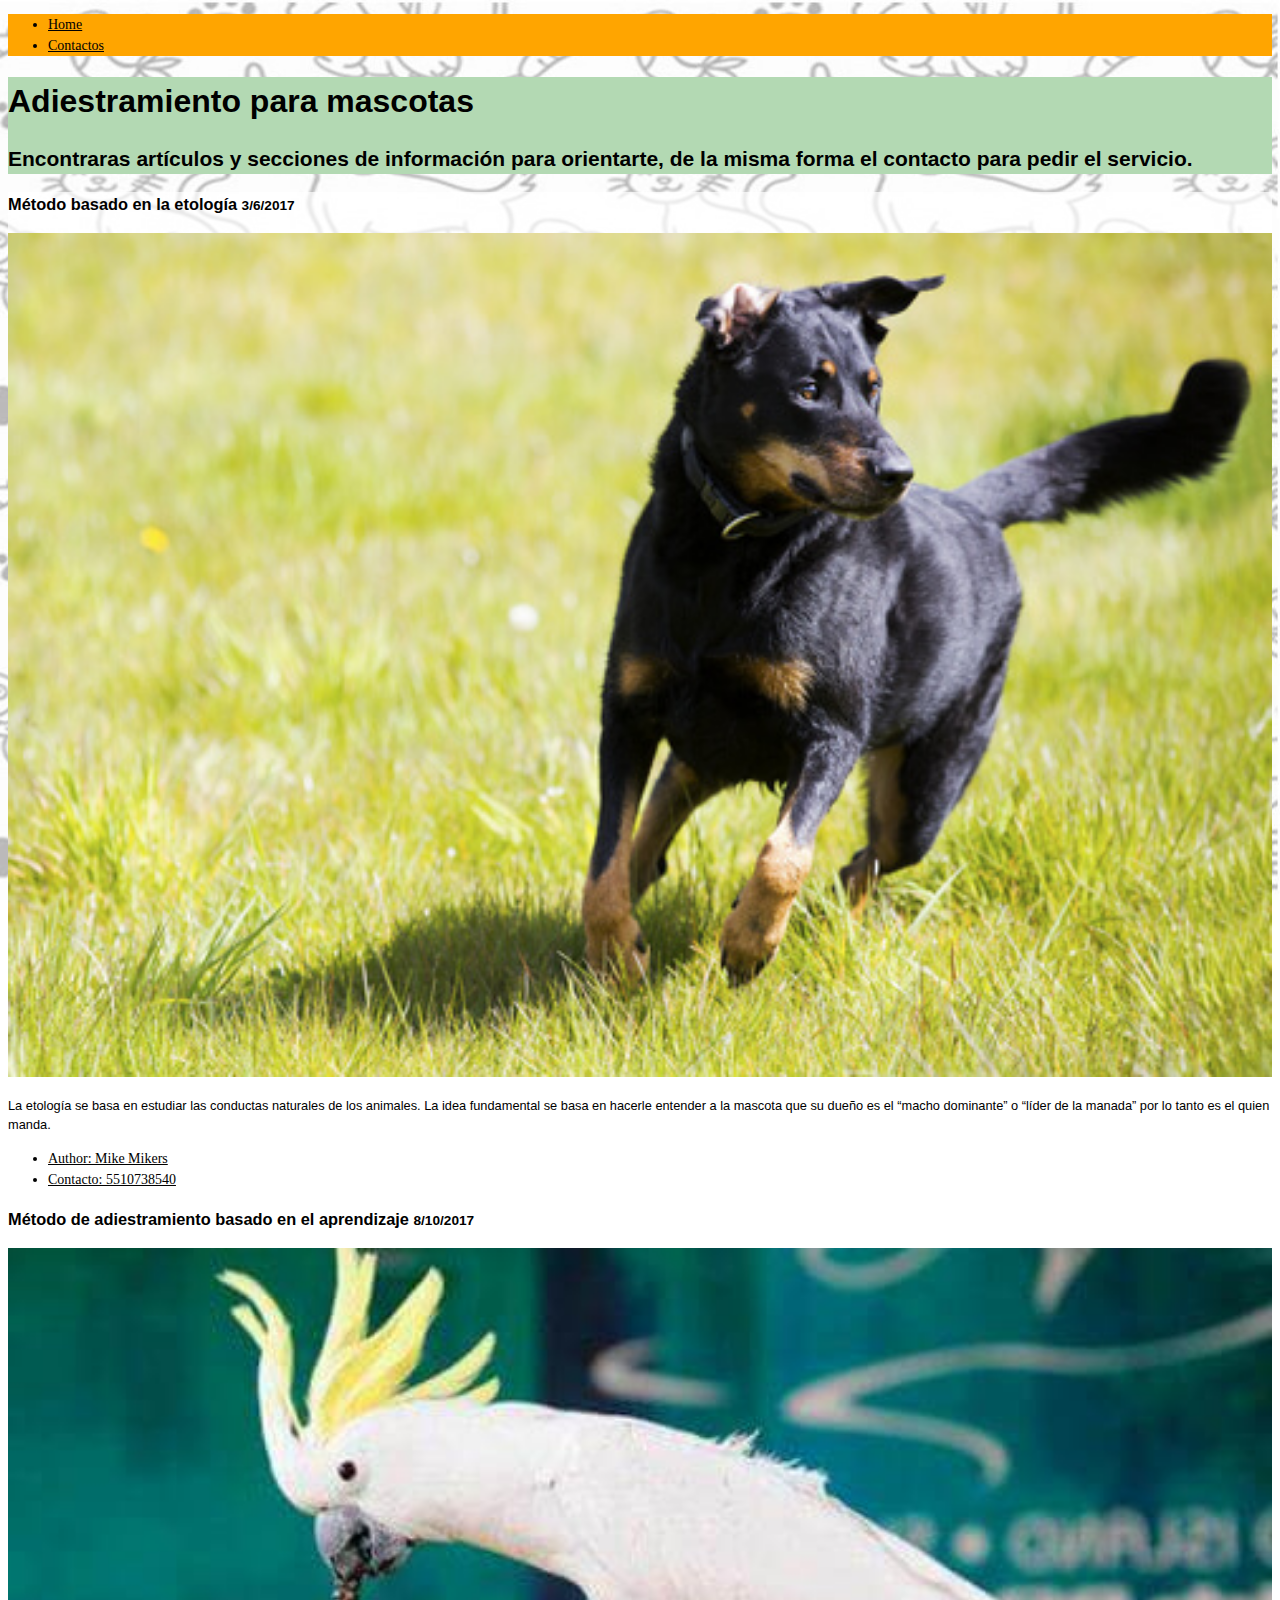
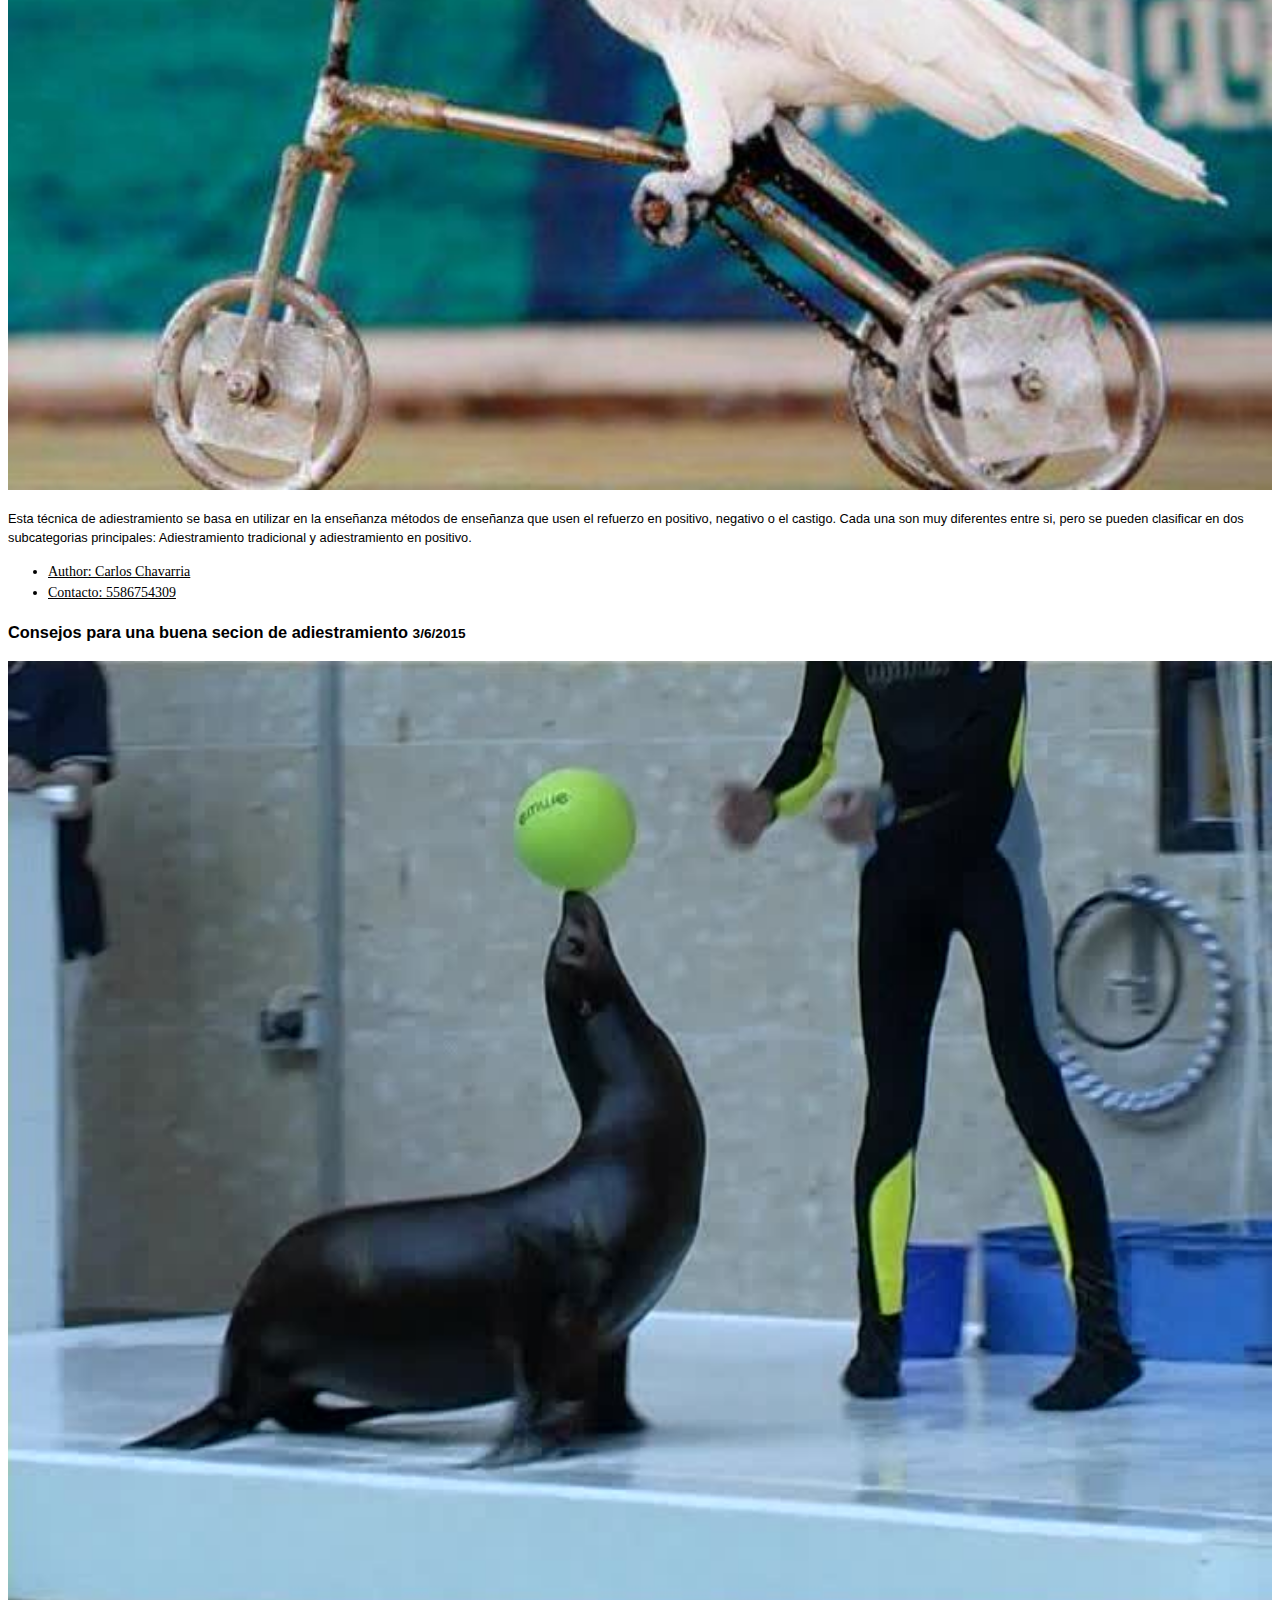
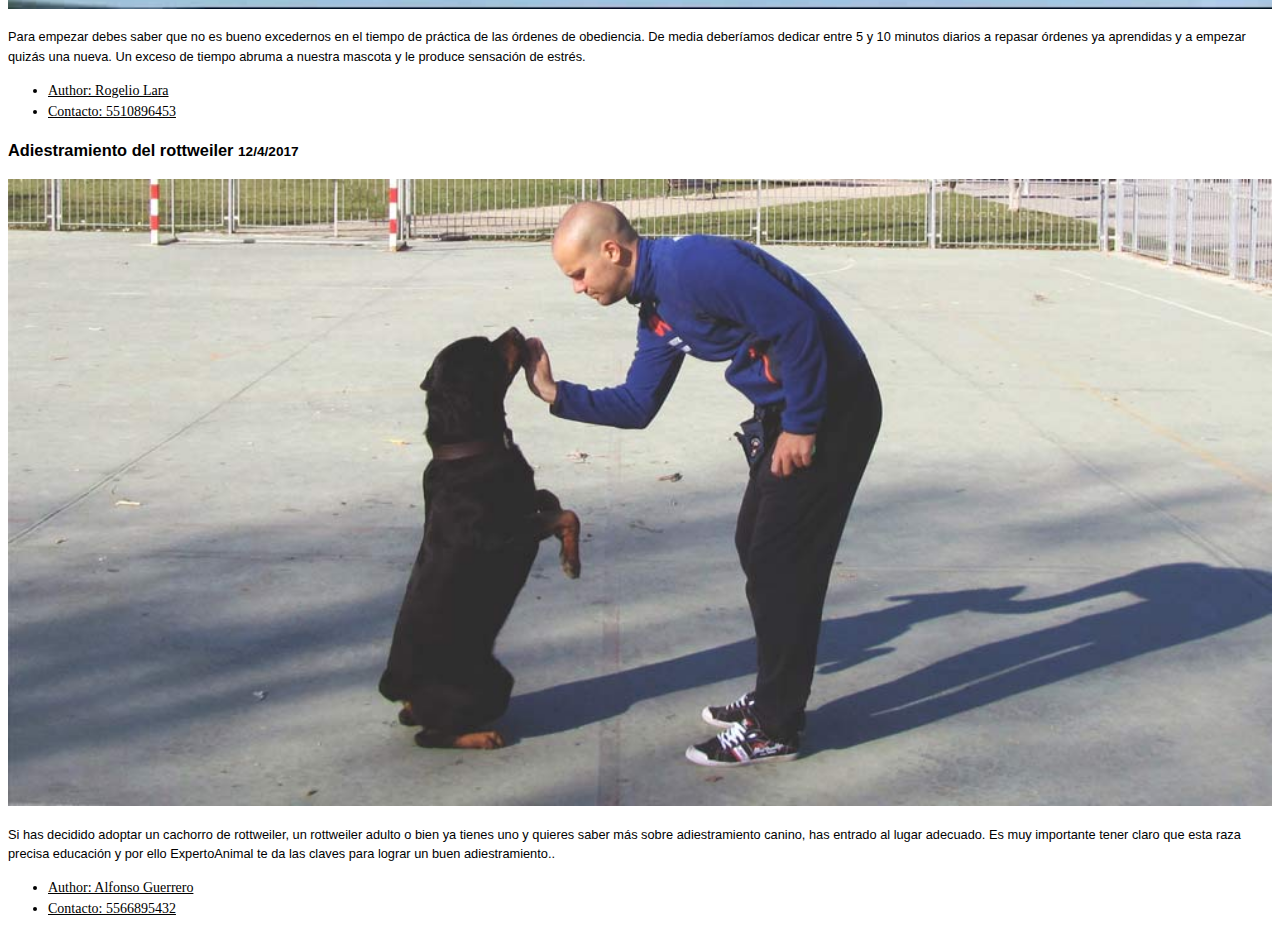
<file: adiestramiento.html>
<!doctype html>
<html class="no-js" lang="en">
<head>
  <meta charset="utf-8" />
  <meta name="viewport" content="width=device-width, initial-scale=1.0" />
  <title>Adiestramiento</title>
  <link rel="stylesheet" href="./css/app.css">
  <link rel="stylesheet" href="http://dhbhdrzi4tiry.cloudfront.net/cdn/sites/foundation.min.css">
</head>
<body>
  <!-- Start Top Bar -->
  <div class="top-bar" style="background:#ffa50094">
    <div class="top-bar-left">
      <ul class="menu" style="background:orange">
        <li><a href="index.html">Home</a></li>
        <li><a href="#">Contactos</a></li>
      </ul>
    </div>
  </div>
  <!-- End Top Bar -->

  <div class="callout large primary" style="background: green">
    <div class="row column text-center">
      <h1>Adiestramiento para mascotas</h1>
      <h2 class="subheader">Encontraras artículos y secciones de información para orientarte, de la misma forma el contacto para pedir el servicio.</h2>
    </div>
  </div>

  <!-- We can now combine rows and columns when there's only one column in that row -->
  <div class="row medium-8 large-7 columns">
    <div class="blog-post">
      <h3>Método basado en la etología <small>3/6/2017</small></h3>
      <img class="thumbnail ajuste" src="./assets/img/adies1.jpg">
      <p>La etología se basa en estudiar las conductas naturales de los animales. La idea fundamental se basa en hacerle entender a la mascota que su dueño es el “macho dominante” o “líder de la manada” por lo tanto es el quien manda.</p>
      <div class="callout">
        <ul class="menu simple">
          <li><a href="#">Author: Mike Mikers</a></li>
          <li><a href="#">Contacto: 5510738540</a></li>
        </ul>
      </div>
    </div>

    <div class="blog-post">
      <h3>Método de adiestramiento  basado en el aprendizaje <small>8/10/2017</small></h3>
      <img class="thumbnail ajuste" src="./assets/img/adies2.jpg">
      <p>Esta técnica de adiestramiento se basa en utilizar en la enseñanza métodos de enseñanza que usen el refuerzo en positivo, negativo o el castigo. Cada una son muy diferentes entre si, pero se pueden clasificar en dos subcategorias principales: Adiestramiento tradicional y  adiestramiento en positivo.</p>
      <div class="callout">
        <ul class="menu simple">
          <li><a href="#">Author: Carlos Chavarria</a></li>
          <li><a href="#">Contacto: 5586754309</a></li>
        </ul>
      </div>
    </div>

    <div class="blog-post">
      <h3>Consejos para una buena secion de adiestramiento <small>3/6/2015</small></h3>
      <img class="thumbnail ajuste" src="./assets/img/adies3.jpg">
      <p>Para empezar debes saber que no es bueno excedernos en el tiempo de práctica de las órdenes de obediencia. De media deberíamos dedicar entre 5 y 10 minutos diarios a repasar órdenes ya aprendidas y a empezar quizás una nueva. Un exceso de tiempo abruma a nuestra mascota y le produce sensación de estrés.</p>
      <div class="callout">
        <ul class="menu simple">
          <li><a href="#">Author: Rogelio Lara</a></li>
          <li><a href="#">Contacto: 5510896453</a></li>
        </ul>
      </div>
    </div>

    <div class="blog-post">
      <h3>Adiestramiento del rottweiler <small>12/4/2017</small></h3>
      <img class="thumbnail ajuste" src="./assets/img/adies4.jpg">
      <p>Si has decidido adoptar un cachorro de rottweiler, un rottweiler adulto o bien ya tienes uno y quieres saber más sobre adiestramiento canino, has entrado al lugar adecuado. Es muy importante tener claro que esta raza precisa educación y por ello ExpertoAnimal te da las claves para lograr un buen adiestramiento..</p>
      <div class="callout">
        <ul class="menu simple">
          <li><a href="#">Author: Alfonso Guerrero</a></li>
          <li><a href="#">Contacto: 5566895432</a></li>
        </ul>
      </div>
    </div>
  </div>

  <script src="https://code.jquery.com/jquery-2.1.4.min.js"></script>
  <script src="http://dhbhdrzi4tiry.cloudfront.net/cdn/sites/foundation.js"></script>
  <script>
    $(document).foundation();
  </script>
</body>
</html>
</file>
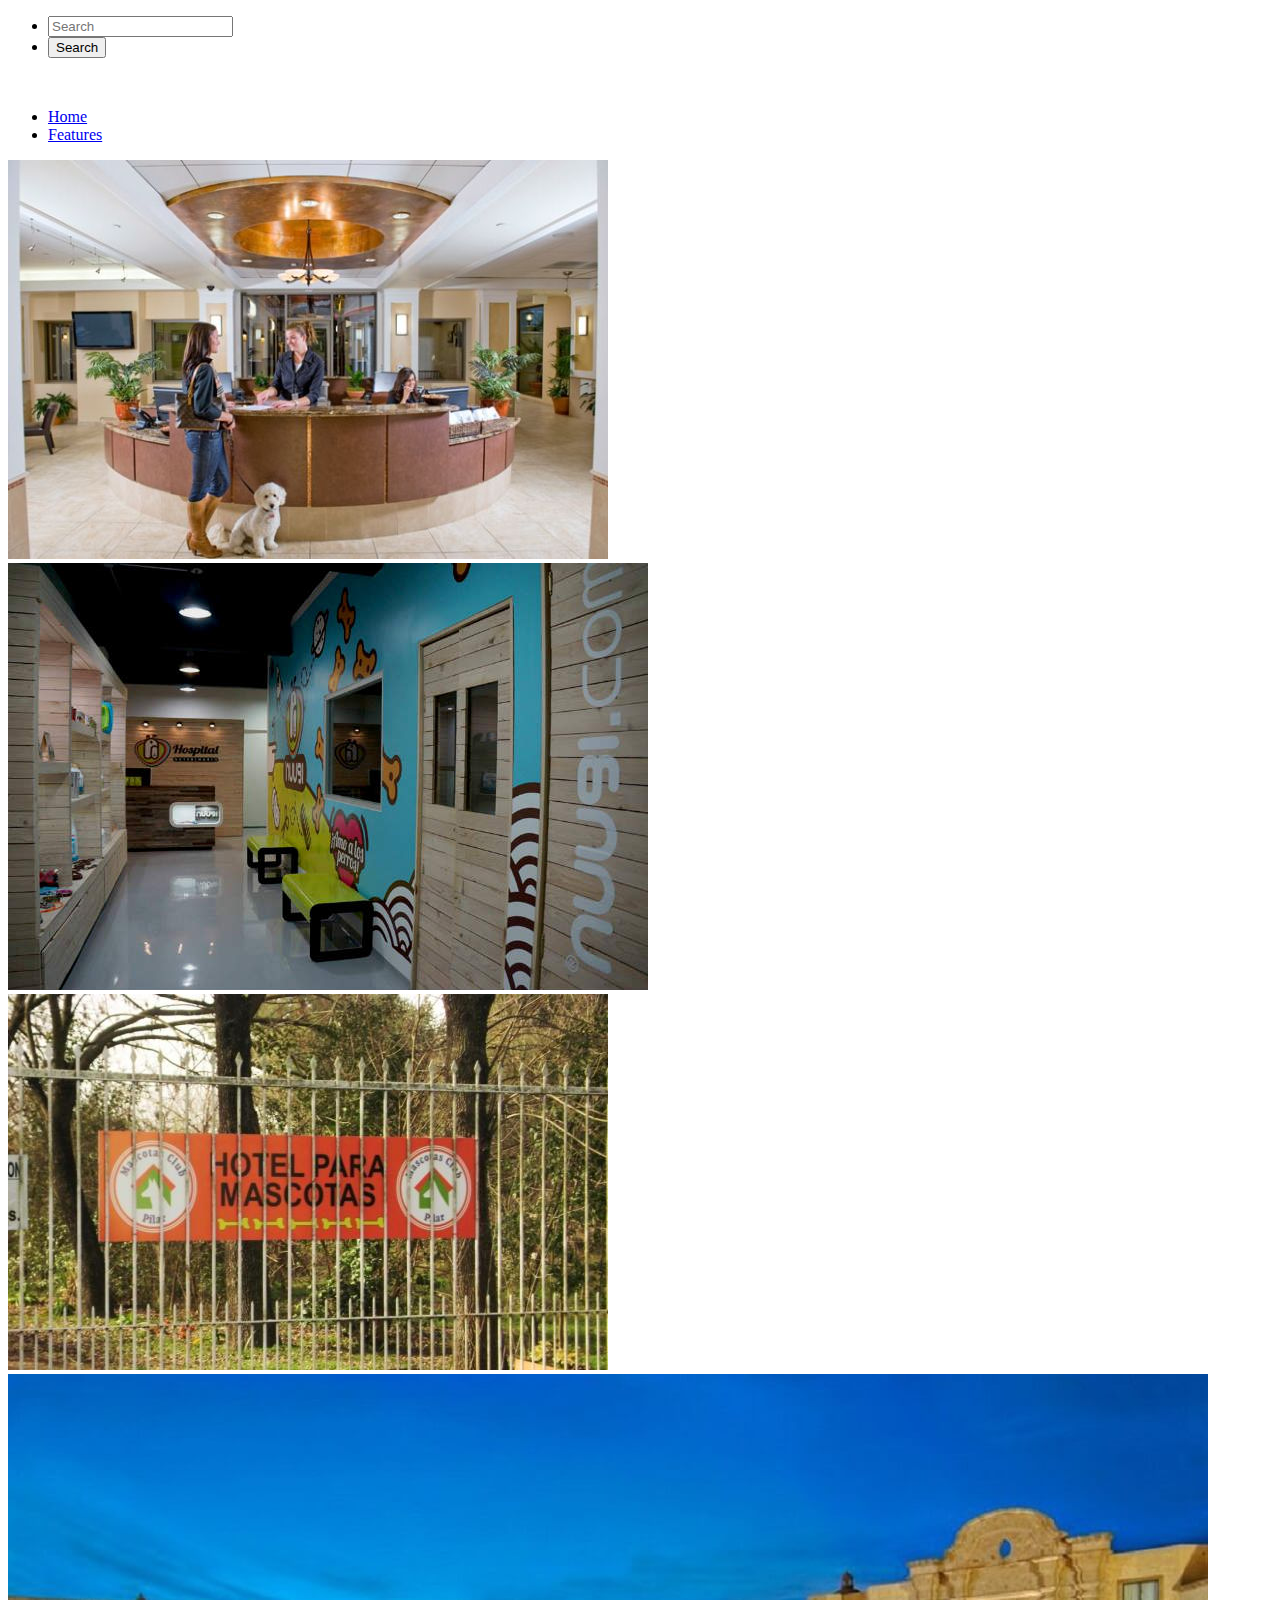
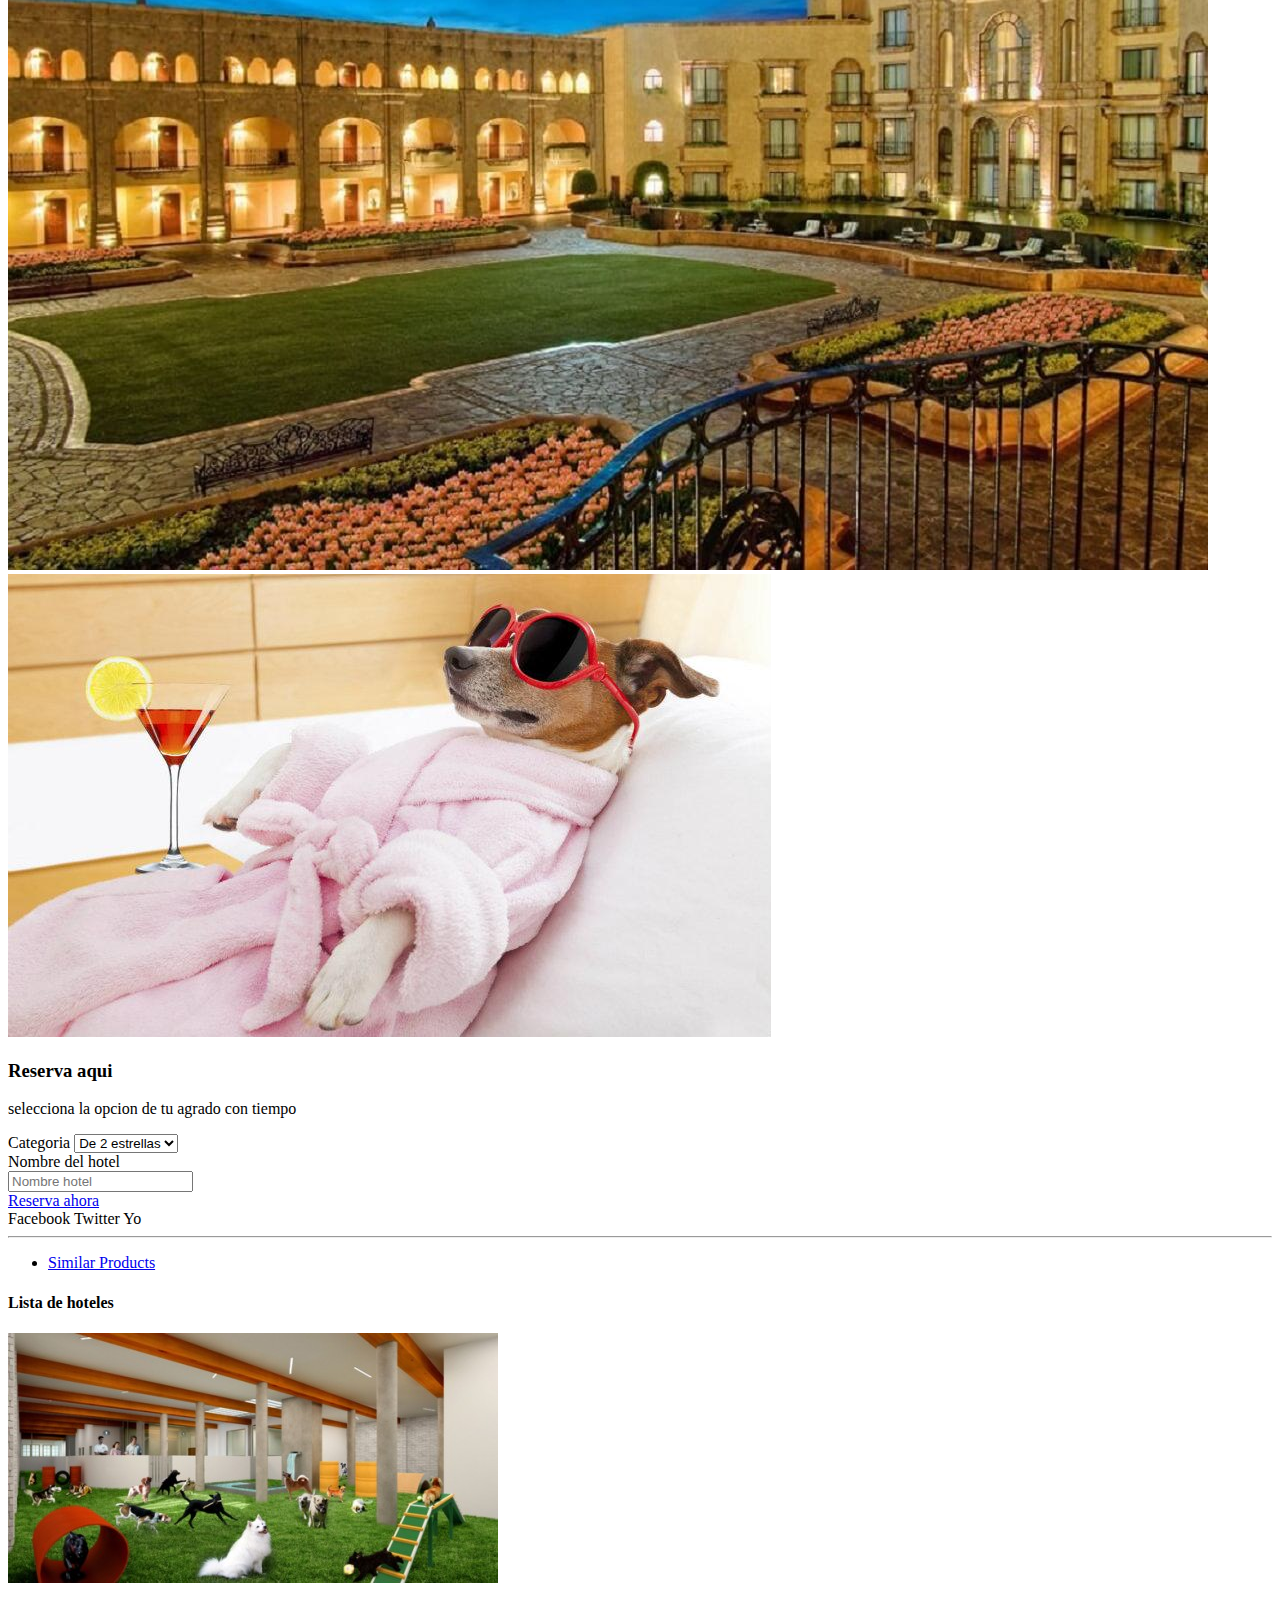
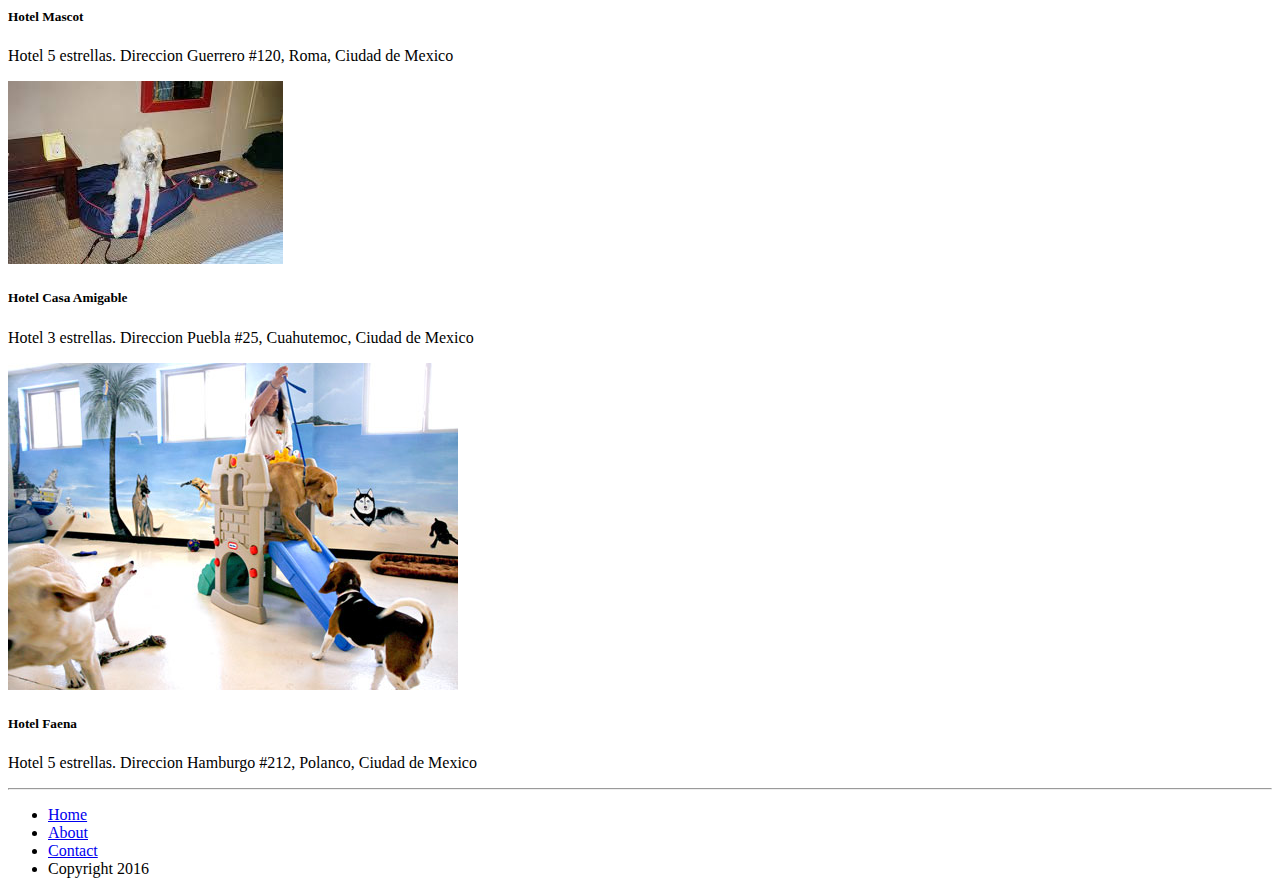
<file: hospedaje.html>
<!doctype html>
<html class="no-js" lang="en">
  <head>
    <meta charset="utf-8" />
    <meta name="viewport" content="width=device-width, initial-scale=1.0" />
    <title>Hoteles</title>
    <link rel="stylesheet" href="http://dhbhdrzi4tiry.cloudfront.net/cdn/sites/foundation.min.css">
  </head>
  <body>
    <!-- Start Top Bar -->
    <div class="top-bar">
      <div class="row">
        <div class="top-bar-right">
          <ul class="menu">
            <li><input type="search" placeholder="Search"></li>
            <li><button type="button" class="button">Search</button></li>
          </ul>
        </div>
      </div>
    </div>
    <!-- End Top Bar -->
    <br>
    <!-- You can now combine a row and column if you just need a 12 column row -->
    <div class="row columns">
      <nav aria-label="You are here:" role="navigation">
        <ul class="breadcrumbs">
          <li><a href="index.html">Home</a></li>
          <li><a href="#">Features</a></li>
        </ul>
      </nav>
    </div>

    <div class="row">
      <div class="medium-6 columns">
        <img class="thumbnail" src="./assets/img/hotel1.jpg">
        <div class="row small-up-4">
          <div class="column">
            <img class="thumbnail" src="./assets/img/hotel2.jpg">
          </div>
          <div class="column">
            <img class="thumbnail" src="./assets/img/hotel3.jpg">
          </div>
          <div class="column">
            <img class="thumbnail" src="./assets/img/hotel4.jpeg">
          </div>
          <div class="column">
            <img class="thumbnail" src="./assets/img/hotel5.jpg">
          </div>
        </div>
      </div>
      <div class="medium-6 large-5 columns">
        <h3>Reserva aqui</h3>
        <p>selecciona la opcion de tu agrado con tiempo</p>
        <label>Categoria
        <select>
          <option value="husker">De 2 estrellas</option>
          <option value="starbuck">3 estrellas</option>
          <option value="hotdog">4 estrellas</option>
          <option value="apollo">5 estrellas</option>
        </select>
        </label>

        <div class="row">
          <div class="small-3 columns">
            <label for="middle-label" class="middle">Nombre del hotel</label>
          </div>
          <div class="small-9 columns">
            <input type="text" id="middle-label" placeholder="Nombre hotel">
          </div>
        </div>

        <a href="#" class="button large expanded">Reserva ahora</a>

        <div class="small secondary expanded button-group">
            <a class="button">Facebook</a>
            <a class="button">Twitter</a>
            <a class="button">Yo</a>
          </div>
        </div>
    </div>

    <div class="column row">
      <hr>
      <ul class="tabs" data-tabs id="example-tabs">
        <li class="tabs-title"><a href="#panel2">Similar Products</a></li>
      </ul>
      <div class="tabs-content" data-tabs-content="example-tabs">
        <div class="tabs-panel is-active" id="panel1">
          <h4>Lista de hoteles</h4>
          <div class="media-object stack-for-small">
            <div class="media-object-section">
              <img class="thumbnail" src="./assets/img/hotel6.jpg">
            </div>
            <div class="media-object-section">
              <h5>Hotel Mascot</h5>
              <p>Hotel 5 estrellas. Direccion Guerrero #120, Roma, Ciudad de Mexico</p>
            </div>
          </div>
          <div class="media-object stack-for-small">
            <div class="media-object-section">
              <img class="thumbnail" src="./assets/img/hotel7.jpg">
            </div>
            <div class="media-object-section">
              <h5>Hotel Casa Amigable</h5>
              <p>Hotel 3 estrellas. Direccion Puebla #25, Cuahutemoc, Ciudad de Mexico</p>
            </div>
          </div>
          <div class="media-object stack-for-small">
            <div class="media-object-section">
              <img class="thumbnail" src="./assets/img/hotel8.jpg">
            </div>
            <div class="media-object-section">
              <h5>Hotel Faena</h5>
              <p>Hotel 5 estrellas. Direccion Hamburgo #212, Polanco, Ciudad de Mexico</p>
            </div>

    <div class="row column">
      <hr>
      <ul class="menu">
        <li><a href="#">Home</a></li>
        <li><a href="#">About</a></li>
        <li><a href="#">Contact</a></li>
        <li class="float-right">Copyright 2016</li>
      </ul>
    </div>
    <script src="https://code.jquery.com/jquery-2.1.4.min.js"></script>
    <script src="http://dhbhdrzi4tiry.cloudfront.net/cdn/sites/foundation.js"></script>
    <script>
      $(document).foundation();
    </script>
  </body>
</html>
</file>
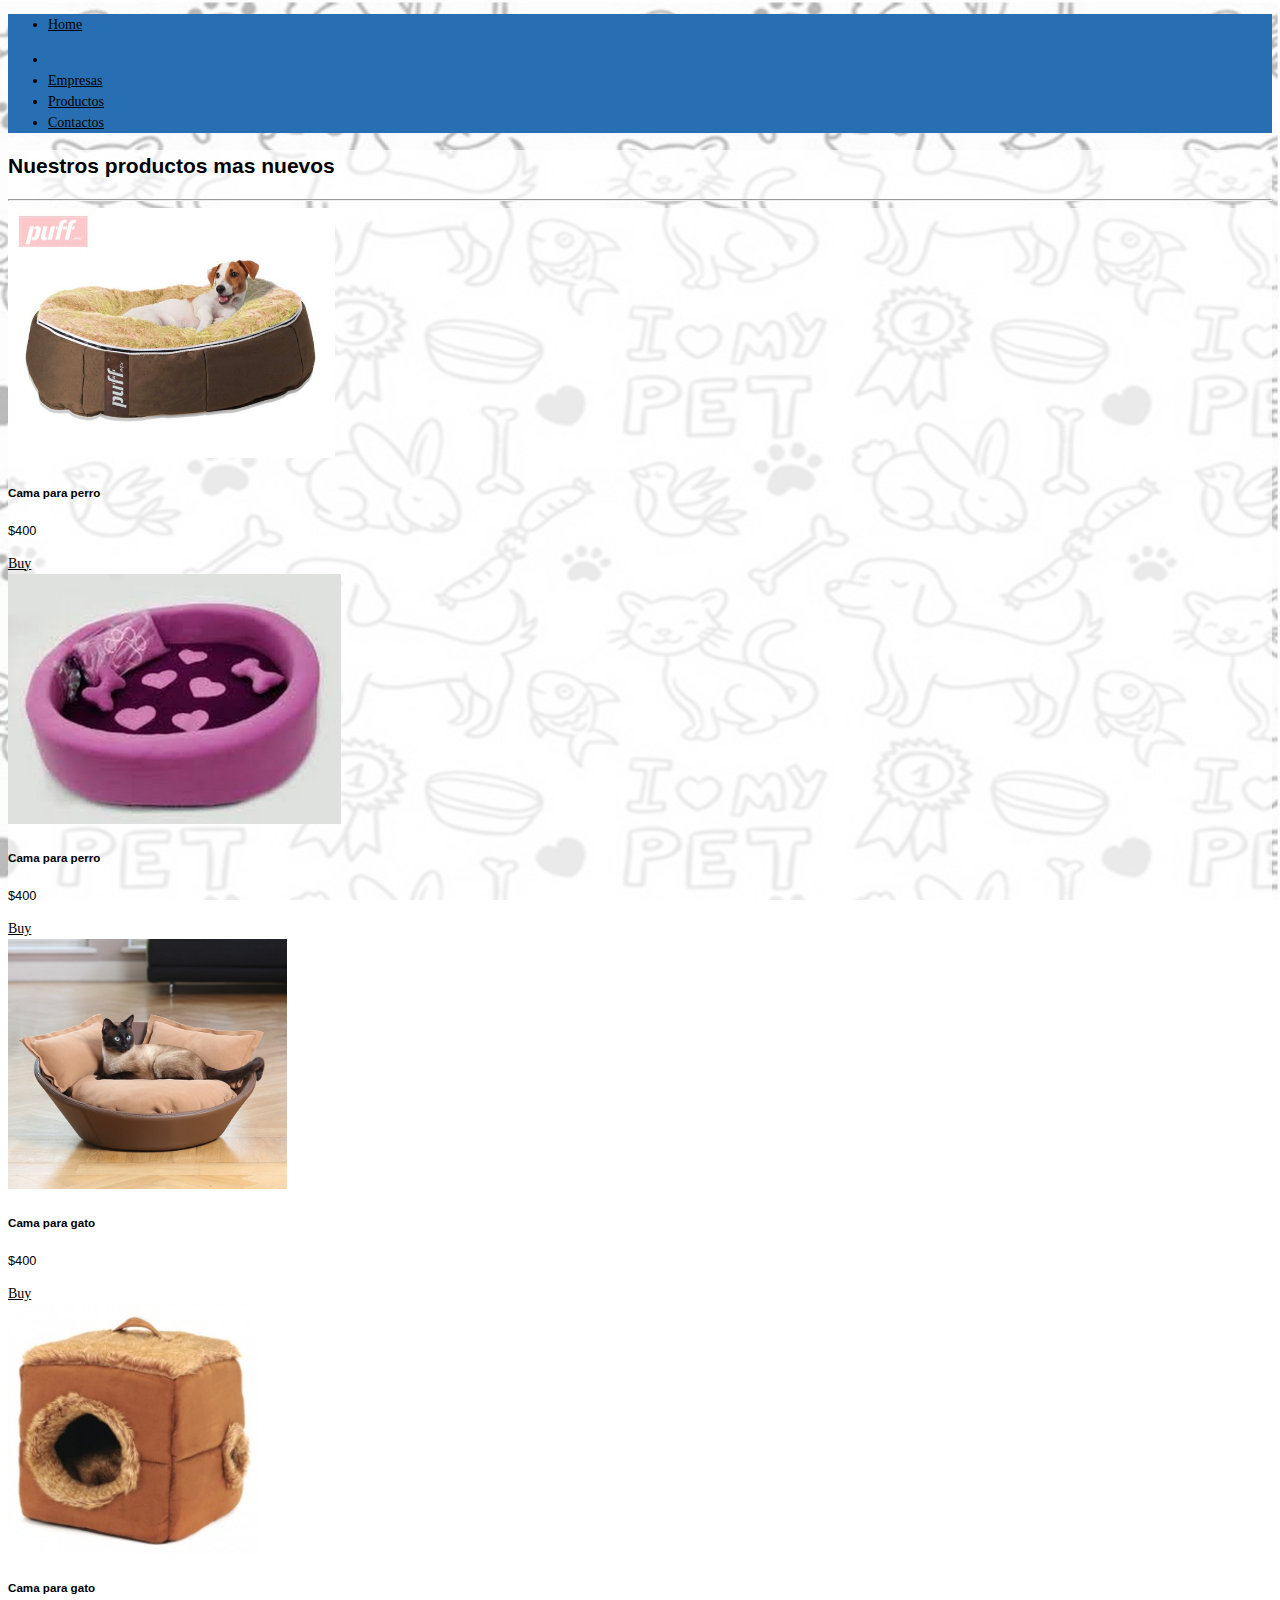
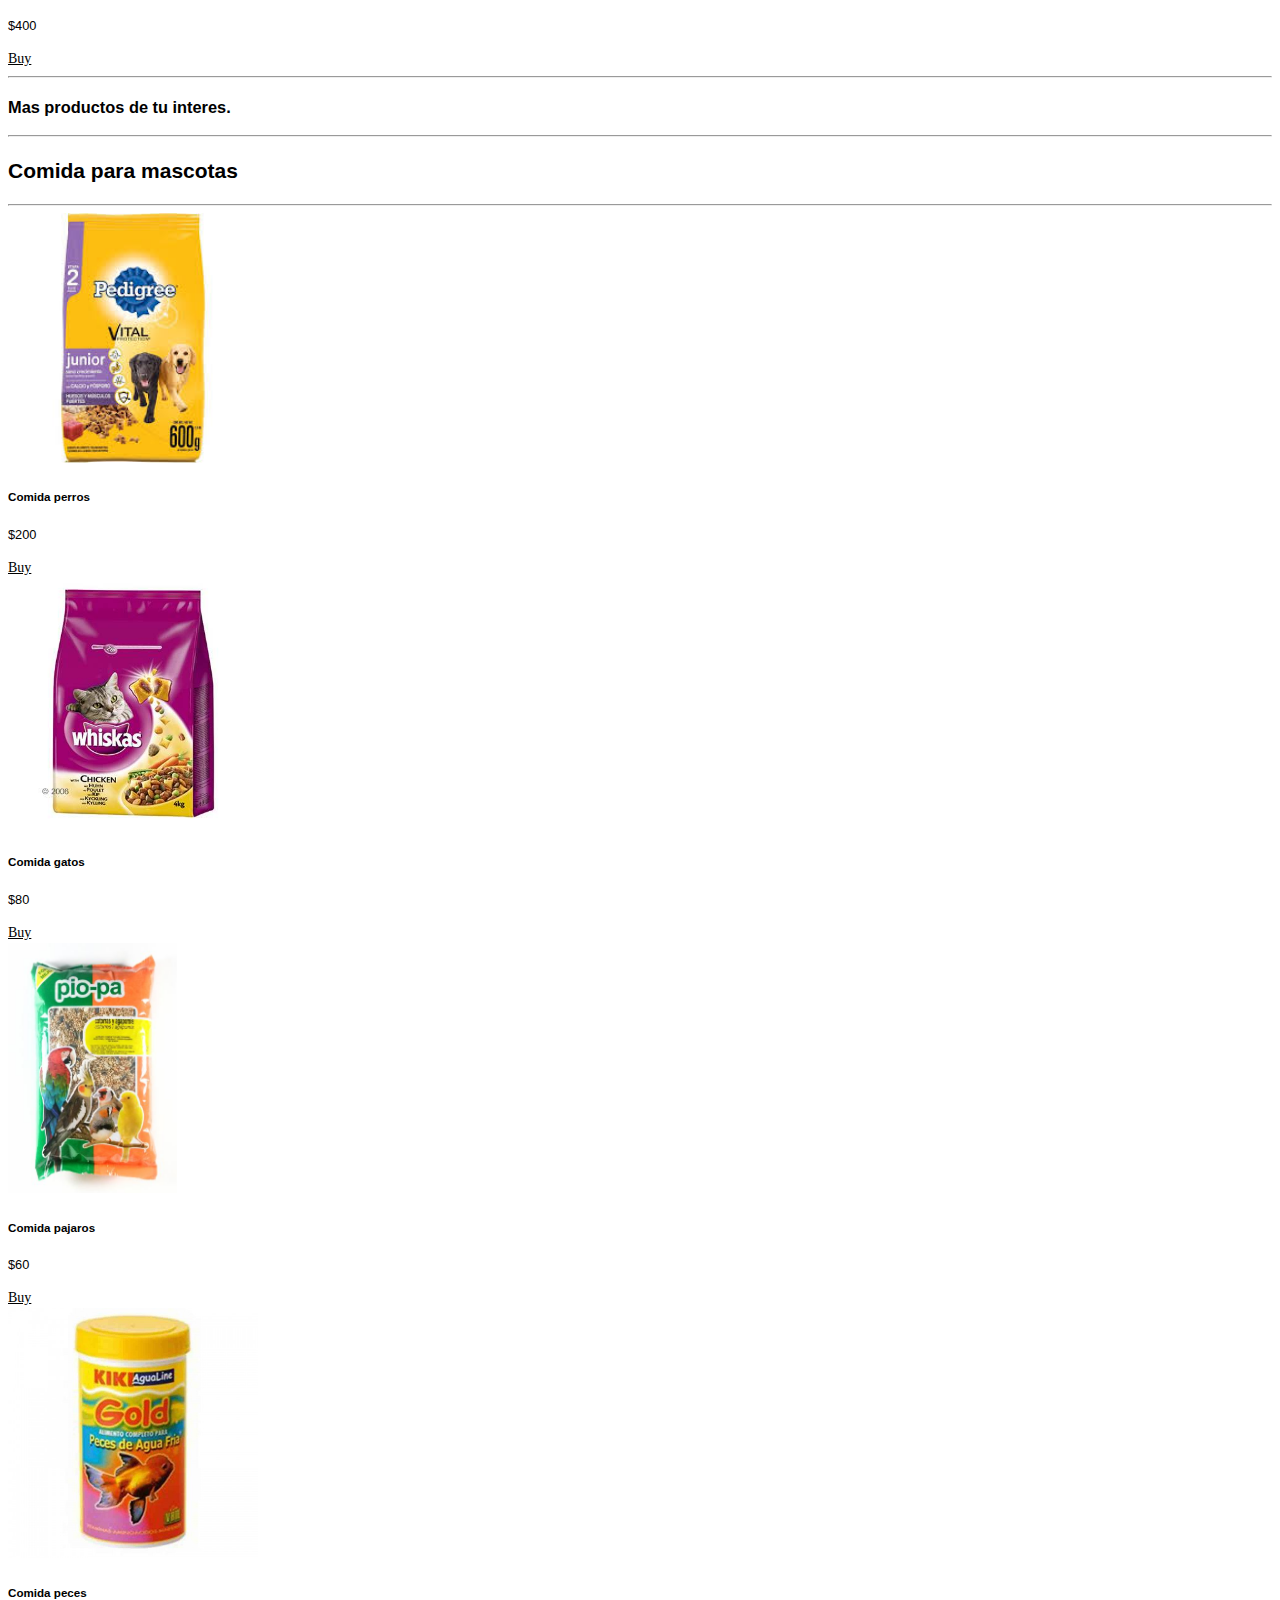
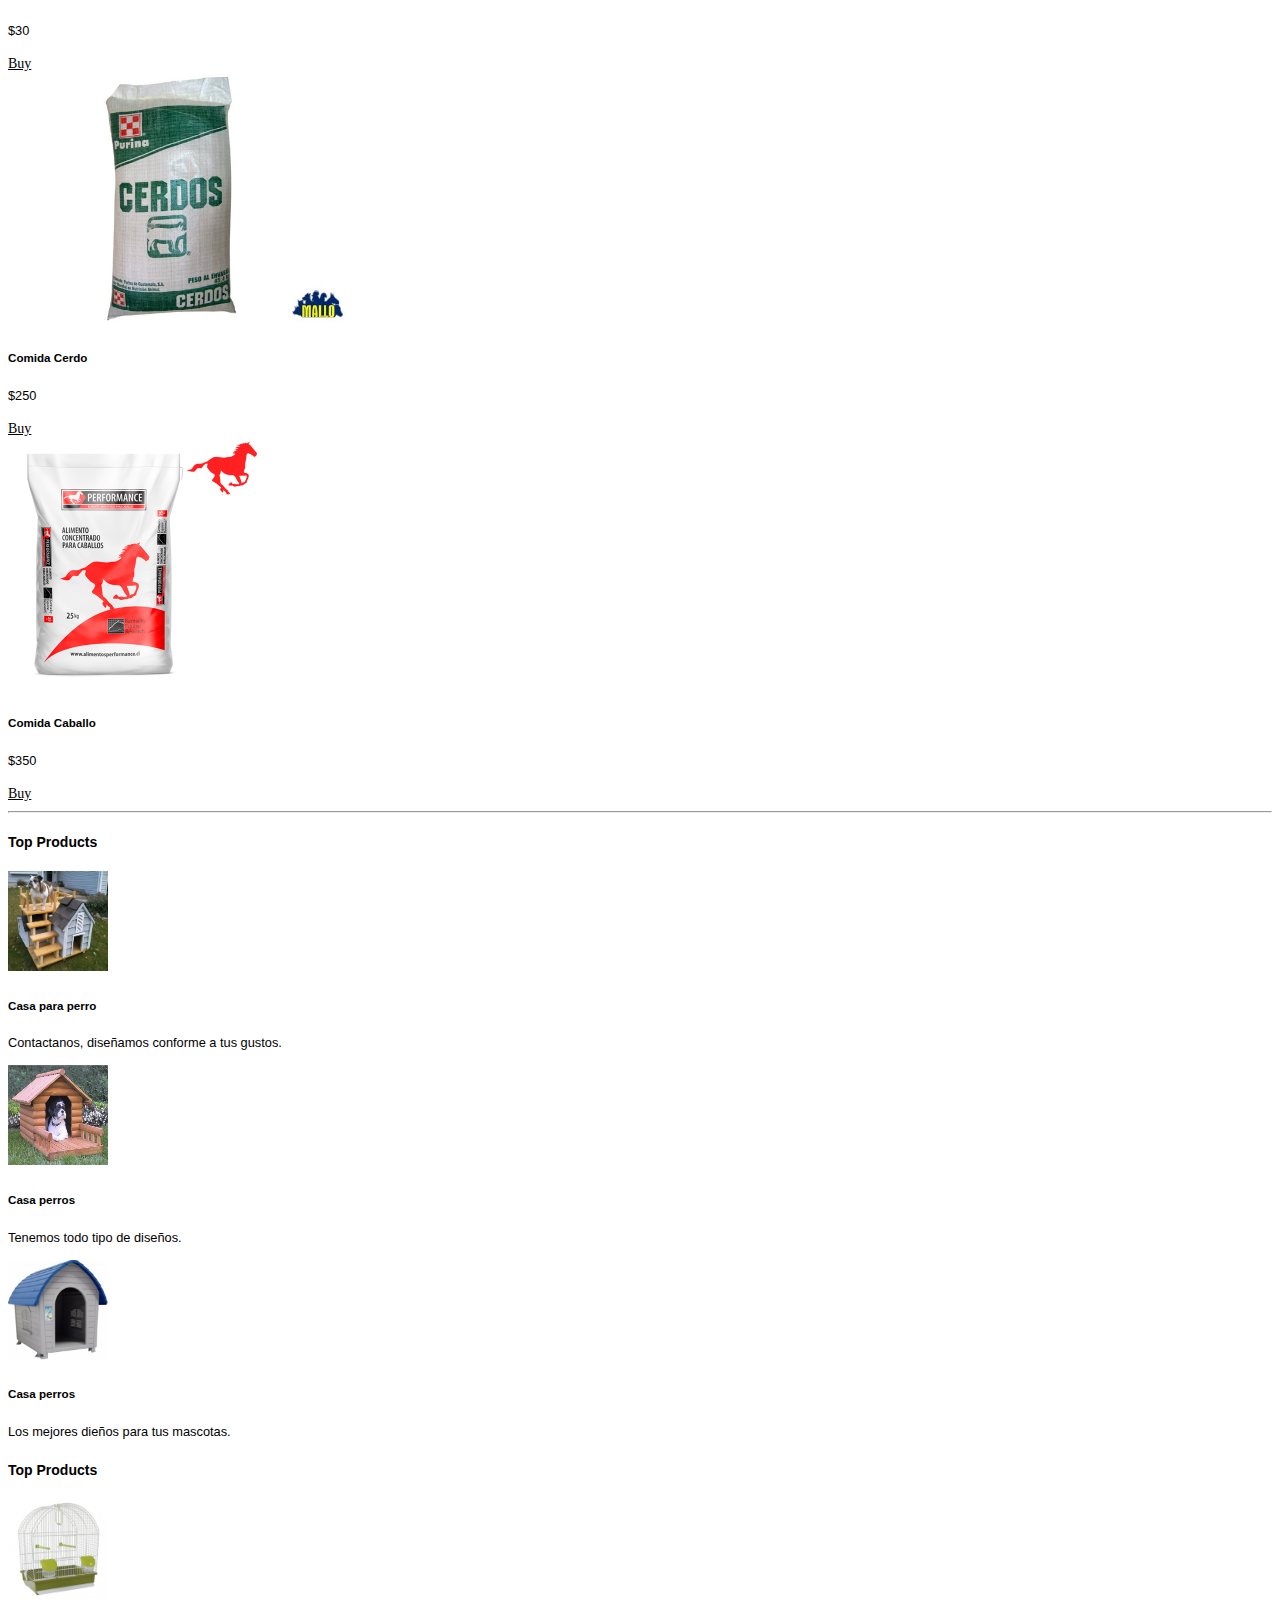
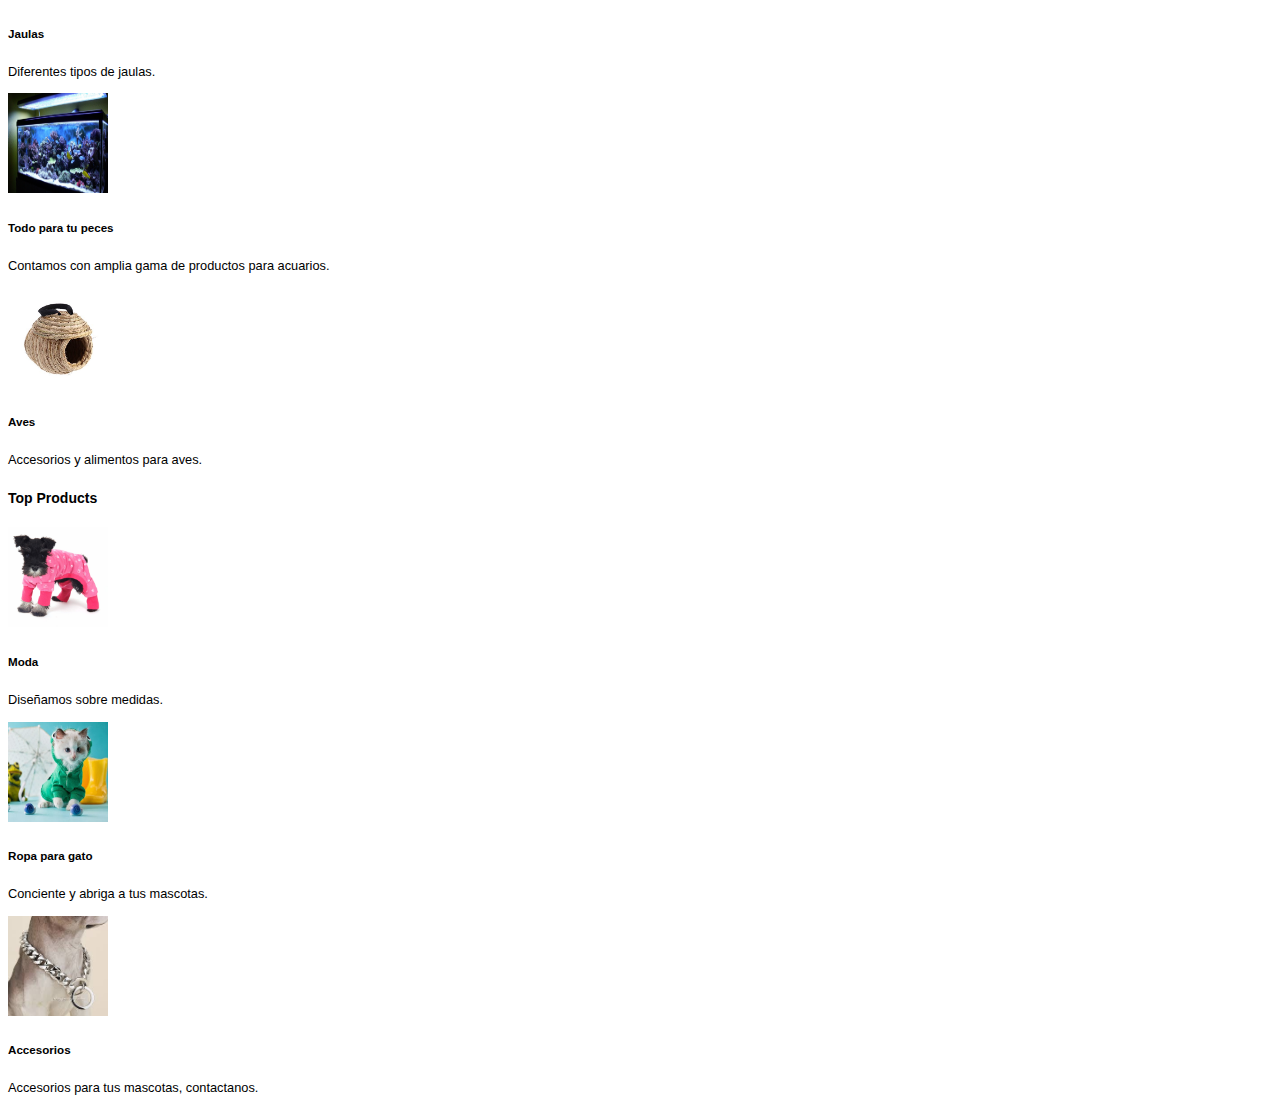
<file: marketplace.html>
<!doctype html>
<html class="no-js" lang="en">
  <head>
    <meta charset="utf-8" />
    <meta name="viewport" content="width=device-width, initial-scale=1.0" />
    <title>Marketplace</title>
    <link rel="stylesheet" href="./css/app.css">
    <link rel="stylesheet" href="http://dhbhdrzi4tiry.cloudfront.net/cdn/sites/foundation.min.css">
  </head>
  <body>

    <!-- Start Top Bar -->
    <div class="top-bar">
      <div class="top-bar-left">
        <ul class="menu">
          <a href="index.html"><li class="menu-text">Home</li></a>
        </ul>
      </div>
      <div class="top-bar-right">
        <ul class="menu">
          <li><a href="#"></a></li>
          <li><a href="#">Empresas</a></li>
          <li><a href="#">Productos</a></li>
          <li><a href="#">Contactos</a></li>
        </ul>
      </div>
    </div>

    <div class="row column text-center">
      <h2>Nuestros productos mas nuevos</h2>
      <hr>
    </div>

    <div class="row small-up-2 large-up-4">
      <div class="column">
        <img class="thumbnail" src="./assets/img/cama1.jpg">
        <h5>Cama para perro</h5>
        <p>$400</p>
        <a href="#" class="button expanded">Buy</a>
      </div>
      <div class="column">
        <img class="thumbnail" src="./assets/img/cama2.jpg">
        <h5>Cama para perro</h5>
        <p>$400</p>
        <a href="#" class="button expanded">Buy</a>
      </div>
      <div class="column">
        <img class="thumbnail" src="./assets/img/cama4.jpg">
        <h5>Cama para gato</h5>
        <p>$400</p>
        <a href="#" class="button expanded">Buy</a>
      </div>
      <div class="column">
        <img class="thumbnail" src="./assets/img/cama5.jpg">
        <h5>Cama para gato</h5>
        <p>$400</p>
        <a href="#" class="button expanded">Buy</a>
      </div>
    </div>

    <hr>

    <div class="row column">
      <div class="callout primary">
        <h3>Mas productos de tu interes.</h3>
      </div>
    </div>

    <hr>

    <div class="row column text-center">
      <h2>Comida para mascotas</h2>
      <hr>
    </div>

    <div class="row small-up-2 medium-up-3 large-up-6">
      <div class="column">
        <img class="thumbnail" src="./assets/img/comida1.jpg">
        <h5>Comida perros</h5>
        <p>$200</p>
        <a href="#" class="button small expanded hollow">Buy</a>
      </div>
      <div class="column">
        <img class="thumbnail" src="./assets/img/comigato2.jpg">
        <h5>Comida gatos</h5>
        <p>$80</p>
        <a href="#" class="button small expanded hollow">Buy</a>
      </div>
      <div class="column">
        <img class="thumbnail" src="./assets/img/comipajaros.jpeg">
        <h5>Comida pajaros</h5>
        <p>$60</p>
        <a href="#" class="button small expanded hollow">Buy</a>
      </div>
      <div class="column">
        <img class="thumbnail" src="./assets/img/comidapeces.jpg">
        <h5>Comida peces</h5>
        <p>$30</p>
        <a href="#" class="button small expanded hollow">Buy</a>
      </div>
      <div class="column">
        <img class="thumbnail" src="./assets/img/comidacerdo.jpeg">
        <h5>Comida Cerdo</h5>
        <p>$250</p>
        <a href="#" class="button small expanded hollow">Buy</a>
      </div>
      <div class="column">
        <img class="thumbnail" src="./assets/img/comidacaballo.png">
        <h5>Comida Caballo</h5>
        <p>$350</p>
        <a href="#" class="button small expanded hollow">Buy</a>
      </div>
    </div>

    <hr>
    <div class="row">
      <div class="medium-4 columns">
        <h4>Top Products</h4>
        <div class="media-object">
          <div class="media-object-section">
            <img class="thumbnail" src="./assets/img/casaperro.jpg" style="width:100px; height:100px">
          </div>
          <div class="media-object-section">
            <h5>Casa para perro</h5>
            <p>Contactanos, diseñamos conforme a tus gustos.</p>
          </div>
        </div>
        <div class="media-object">
          <div class="media-object-section">
            <img class="thumbnail" src="./assets/img/casaperro2.jpg" style="width:100px; height:100px">
          </div>
          <div class="media-object-section">
            <h5>Casa perros</h5>
            <p>Tenemos todo tipo de diseños.</p>
          </div>
        </div>
        <div class="media-object">
          <div class="media-object-section">
            <img class="thumbnail" src="./assets/img/casaperro3.jpg" style="width:100px; height:100px" >
          </div>
          <div class="media-object-section">
            <h5>Casa perros</h5>
            <p>Los mejores dieños para tus mascotas.</p>
          </div>
        </div>
      </div>
      <div class="medium-4 columns">
        <h4>Top Products</h4>
        <div class="media-object">
          <div class="media-object-section">
            <img class="thumbnail" src="./assets/img/jaula1.jpg" style="width:100px; height:100px">
          </div>
          <div class="media-object-section">
            <h5>Jaulas</h5>
            <p>Diferentes tipos de jaulas.</p>
          </div>
        </div>
        <div class="media-object">
          <div class="media-object-section">
            <img class="thumbnail" src="./assets/img/pecera2.jpg" style="width:100px; height:100px">
          </div>
          <div class="media-object-section">
            <h5>Todo para tu peces</h5>
            <p>Contamos con amplia gama de productos para acuarios.</p>
          </div>
        </div>
        <div class="media-object">
          <div class="media-object-section">
            <img class="thumbnail" src="./assets/img/nido1.jpg" style="width:100px; height:100px">
          </div>
          <div class="media-object-section">
            <h5>Aves</h5>
            <p>Accesorios y alimentos para aves.</p>
          </div>
        </div>
      </div>
      <div class="medium-4 columns">
        <h4>Top Products</h4>
        <div class="media-object">
          <div class="media-object-section">
            <img class="thumbnail" src="./assets/img/ropa1.jpg" style="width:100px; height:100px">
          </div>
          <div class="media-object-section">
            <h5>Moda</h5>
            <p>Diseñamos sobre medidas.</p>
          </div>
        </div>
        <div class="media-object">
          <div class="media-object-section">
            <img class="thumbnail" src="./assets/img/ropagato.jpg" style="width:100px; height:100px">
          </div>
          <div class="media-object-section">
            <h5>Ropa para gato</h5>
            <p>Conciente y abriga a tus mascotas.</p>
          </div>
        </div>
        <div class="media-object">
          <div class="media-object-section">
            <img class="thumbnail" src="./assets/img/cadena1.jpg" style="width:100px; height:100px">
          </div>
          <div class="media-object-section">
            <h5>Accesorios</h5>
            <p>Accesorios para tus mascotas, contactanos.</p>
          </div>
        </div>
      </div>
    </div>

    <script src="https://code.jquery.com/jquery-2.1.4.min.js"></script>
    <script src="http://dhbhdrzi4tiry.cloudfront.net/cdn/sites/foundation.js"></script>
    <script>
      $(document).foundation();
    </script>
  </body>
</html>
</file>
<file: css/app.css>
body {
    background-image: url(../assets/img/fondo_patitas.jpg);
    background-repeat: repeat-y;
    background-size: 100%;
    background-attachment: fixed;
}
@import url("https://fonts.googleapis.com/css?family=Oswald|Roboto:400,700");
body {
  font-size: 14px;
  line-height: 1.5;
}
a:hover, a:focus {
    color: #fff;
}
.row {
    background-color: rgba(255, 255, 255, 0.7);
}

h1, h2, h3, h4, h5, h6 {
  font-family: 'Oswald', sans-serif;
}

h1 {
  font-size: 2rem;
  margin-bottom: .5em;
}

p {
  font-family: 'Roboto', sans-serif;
  font-size: .8rem;
}

.container {
  max-width: 1024px;
  width: 90%;
  margin: 0 auto;
}
.timeline-item {
    padding: 30px 15px 0px 15px;
    position: relative;
    color: rgba(0, 0, 0, 0.7);
    border-left: 2px solid rgba(0, 0, 0, 0.3);
}
.incontent {
    background: #eaeaea;
    padding-bottom: 15px;
    background: #add3f7;
}
.timeline-item p {
  font-size: 1rem;
}
.timeline-item::before {
  content: attr(date-is);
  position: absolute;
  left: 2em;
  font-weight: bold;
  top: 1em;
  display: block;
  font-family: 'Roboto', sans-serif;
  font-weight: 700;
  font-size: .785rem;
}
.timeline-item::after {
    right: 100%;
    position: absolute;
    top: 51px;
    left: 0px;
    content: "";
    width: 0;
    height: 0;
    border-top: 15px solid transparent;
    border-bottom: 15px solid transparent;
    border-right: 15px solid #ccc;
}
.timeline-item:last-child {
  -o-border-image: linear-gradient(to bottom, rgba(0, 0, 0, 0.3) 60%, rgba(0, 0, 0, 0)) 1 100%;
     border-image: -webkit-gradient(linear, left top, left bottom, color-stop(60%, rgba(0, 0, 0, 0.3)), to(rgba(0, 0, 0, 0))) 1 100%;
     border-image: linear-gradient(to bottom, rgba(0, 0, 0, 0.3) 60%, rgba(0, 0, 0, 0)) 1 100%;
}




/* Social actions */
.actions ul {
    list-style: none;
    text-align: right;
    margin: 0;
    padding-top: 11px;
}
.actions ul li i:hover {
    color: red;
    font-weight: bold;
    cursor: pointer;
}
.actions ul li {
    display: inline-block;
    box-sizing: border-box;
    padding: 0 5px 0 5px;
}


/* uploader */
.btnSubmit {
    background-color: #565656;
    border-radius: 4px;
    padding: 10px;
    border: #333 1px solid;
    color: #FFFFFF;
    width: 200px;
	cursor:pointer;
}
.upload-preview {border-radius:4px;}
#body-overlay {background-color: rgba(0, 0, 0, 0.6);z-index: 999;position: absolute;left: 0;top: 0;width: 100%;height: 100%;display: none;}
#body-overlay div {position:absolute;left:50%;top:50%;margin-top:-32px;margin-left:-32px;}

.posi{
    margin: 0 auto;
    width: 100%;
    text-align: center;
    padding-top: 50px;
    font-size: 25px;
}
#guardar{
  background: #6baed6;
}
ul.dropdown.menu {
  background: #276fb2;
  color: #111111;
}
.black{
  color: black;
  font-weight: bold;
}
a{
  color: black;
}
.top-bar{
  background: #276fb2;
}
.separador{
    width: 100%;
    height: 30px;
    clear: both;
}
.menusito{
    width: 100%;
}
img.thumbnail {
    height: 250px;
}
img.ajuste{
  width: 100%;
  height: 100%;
}
.separador2{
  margin-top: 15px;
}
.amigos{
  margin-bottom: 10px;
}
.efects:hover{
  opacity: 0.5;
}
.blue:hover{
  color:blue;
}
.size{
  font-size: 25px;
  width: 35px;
  height: 35px;
  padding-top: 5px;
}
.size:hover{
  color:blue;
}
.PaT{
  padding-top: 50px;
}
.PaT:hover{
  opacity: 0.7;
}
.MarT{
  margin-top: 20px;
}
.hoverP:hover{
  opacity:0.7;
}
</file>
